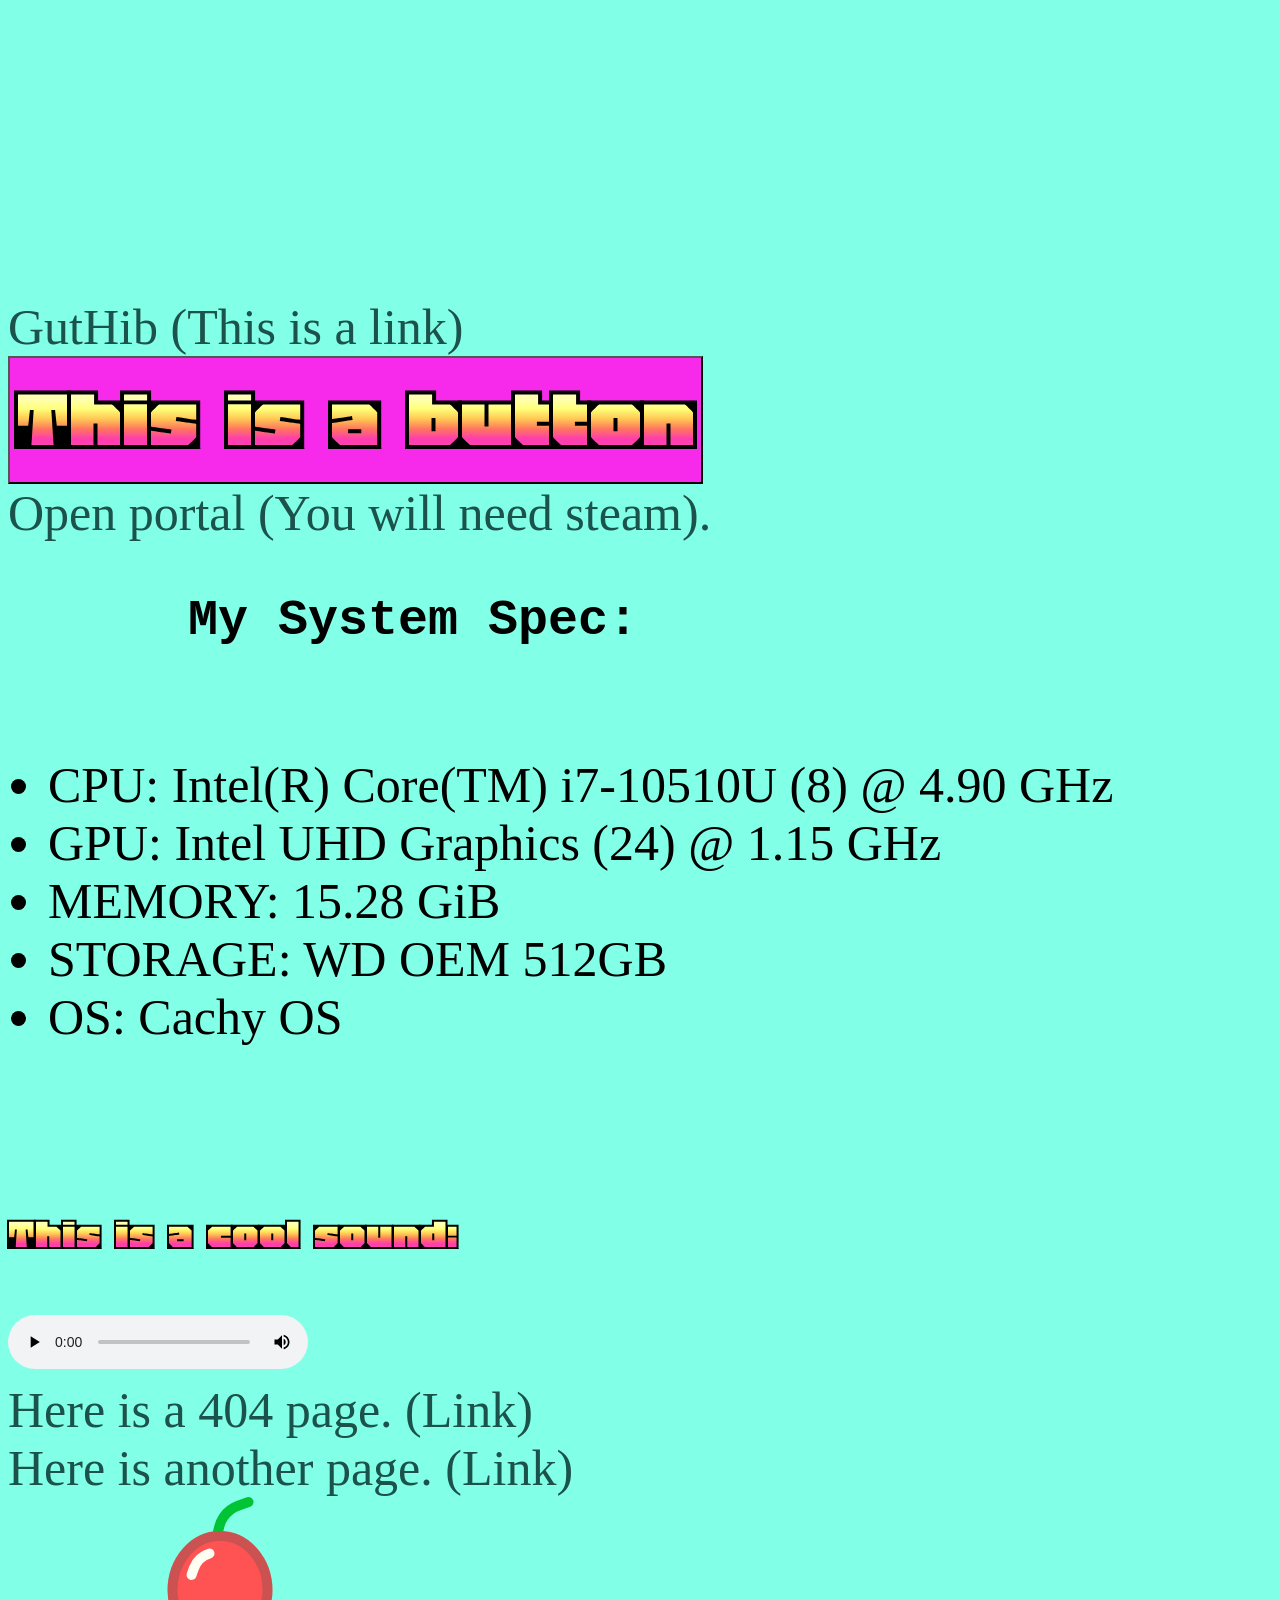
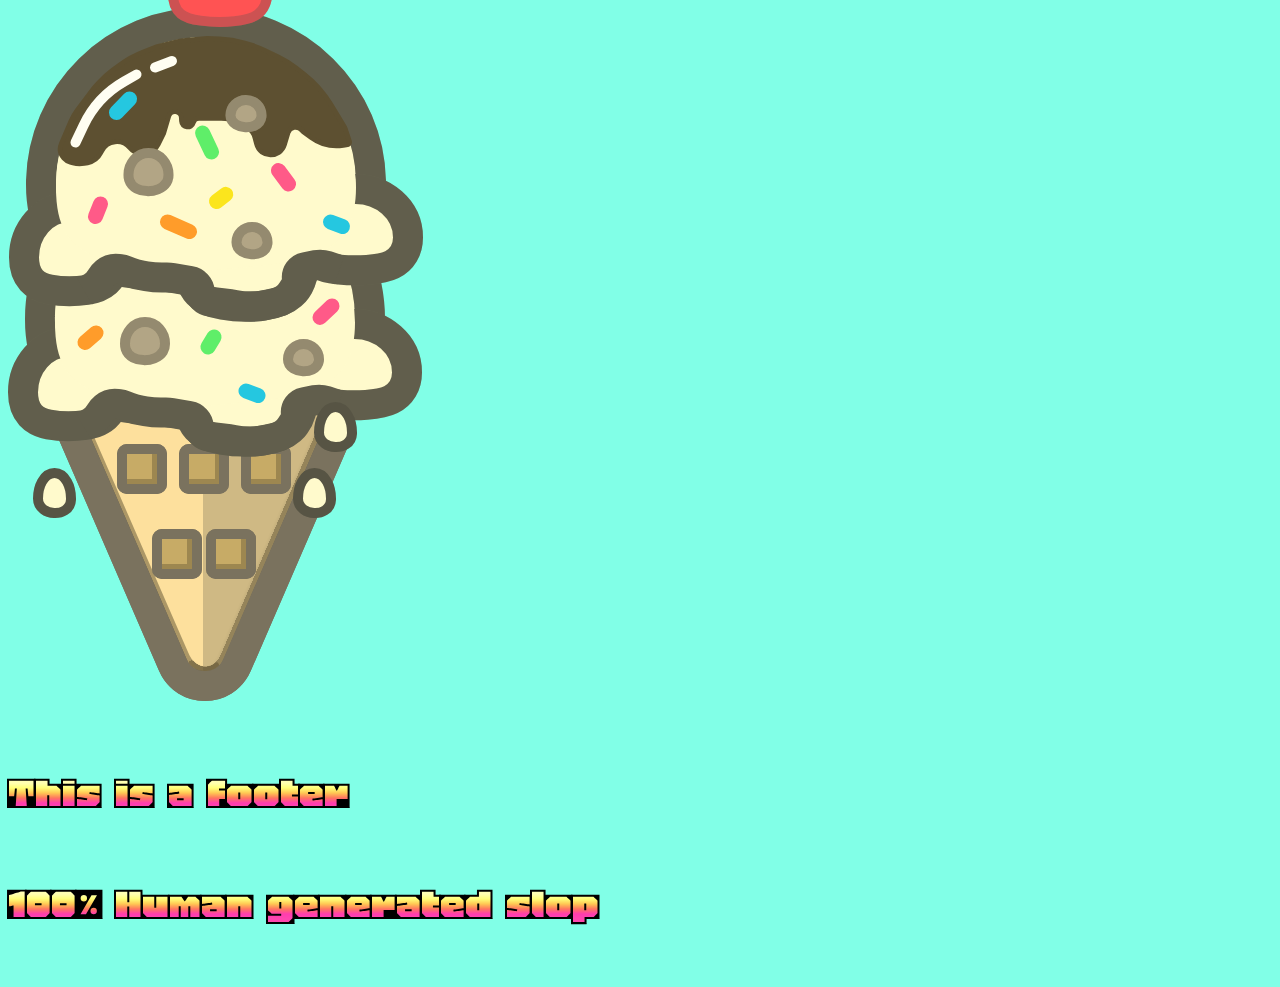
<file: index.html>
<!DOCTYPE html>
<html lang="en">
  <head>
    <meta charset="UTF-8">
    <meta name="viewport" content="width=device-width, initial-scale=1">
    <link rel="preconnect" href="https://fonts.googleapis.com">
    <link rel="preconnect" href="https://fonts.gstatic.com" crossorigin>
    <link href="https://fonts.googleapis.com/css2?family=Honk:MORF@15&display=swap" rel="stylesheet">
    <title></title>
    <link href="style.css" rel="stylesheet">
    <link rel="icon" type="image/png" href="favicon.png">
  </head>
  <body>

    <br>
    <br>
    <br>
    <br>
    <br>
    <a href="https://guthib.com">
      GutHib (This is a link)
    </a>
    <br>
      <button onclick="alert('Dear god...')">
        This is a button
      </button>
    <br>
    <a href="steam://rungameid/400">
      Open portal (You will need steam).
    </a>
    <br>
    <b><pre>
      My System Spec:
    </pre></b>
    <ul>
    <li>CPU: Intel(R) Core(TM) i7-10510U (8) @ 4.90 GHz</li>
      <li>GPU: Intel UHD Graphics (24) @ 1.15 GHz</li>
      <li>MEMORY: 15.28 GiB</li>
      <li>STORAGE: WD OEM 512GB</li>
      <li>OS: Cachy OS</li>
    </ul>
    <br>
    <p>This is a cool sound:</p>
    <audio controls src="pipe.opus">
    </audio>
    <br>
    <a href="not-a-real-page">
      Here is a 404 page. (Link)
    </a>
    <br>
        <a href="a-page.html">
      Here is another page. (Link)
    </a>
    <br>
    <img src="swirl-2.svg"/>
    <footer>
      <p>This is a footer</p>
      <p>100% Human generated slop</p>
    </footer>
  </body>
</html>
</file>
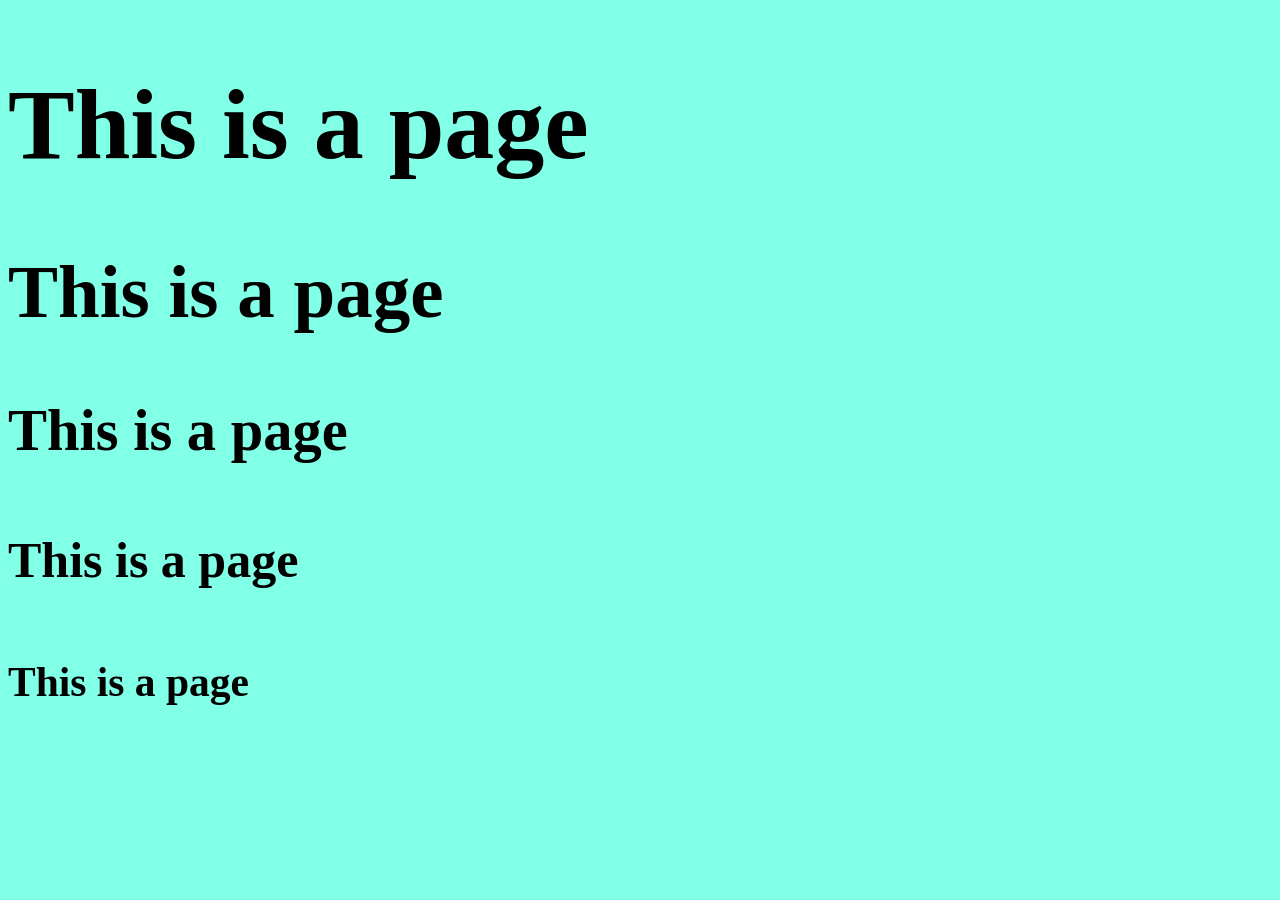
<file: a-page.html>
<!DOCTYPE html>
<html lang="en">
  <head>
    <meta charset="UTF-8">
    <meta name="viewport" content="width=device-width, initial-scale=1">
    <title></title>
    <link href="style.css" rel="stylesheet">
    <link rel="icon" type="image/png" href="favicon.png">

  </head>
  <body>
    <h1>This is a page</h1>
    <h2>This is a page</h2>
    <h3>This is a page</h3>
    <h4>This is a page</h4>
    <h5>This is a page</h5>
  </body>
</html>
</file>
<file: style.css>
html {
  background-color: #81ffe7;
  font-size: 50px;
}

button {
  font-family: "Honk";
  font-size: 100px;
  background-color: #f729ea;
}

p {

  font-family: "Honk";
}

button:hover {
  background-color: red;
  transform: rotate(30deg);

}

a {
  text-decoration: none;
  color: #1b524b;
}

a:hover {
  color: #4ffe4b;
}
</file>
